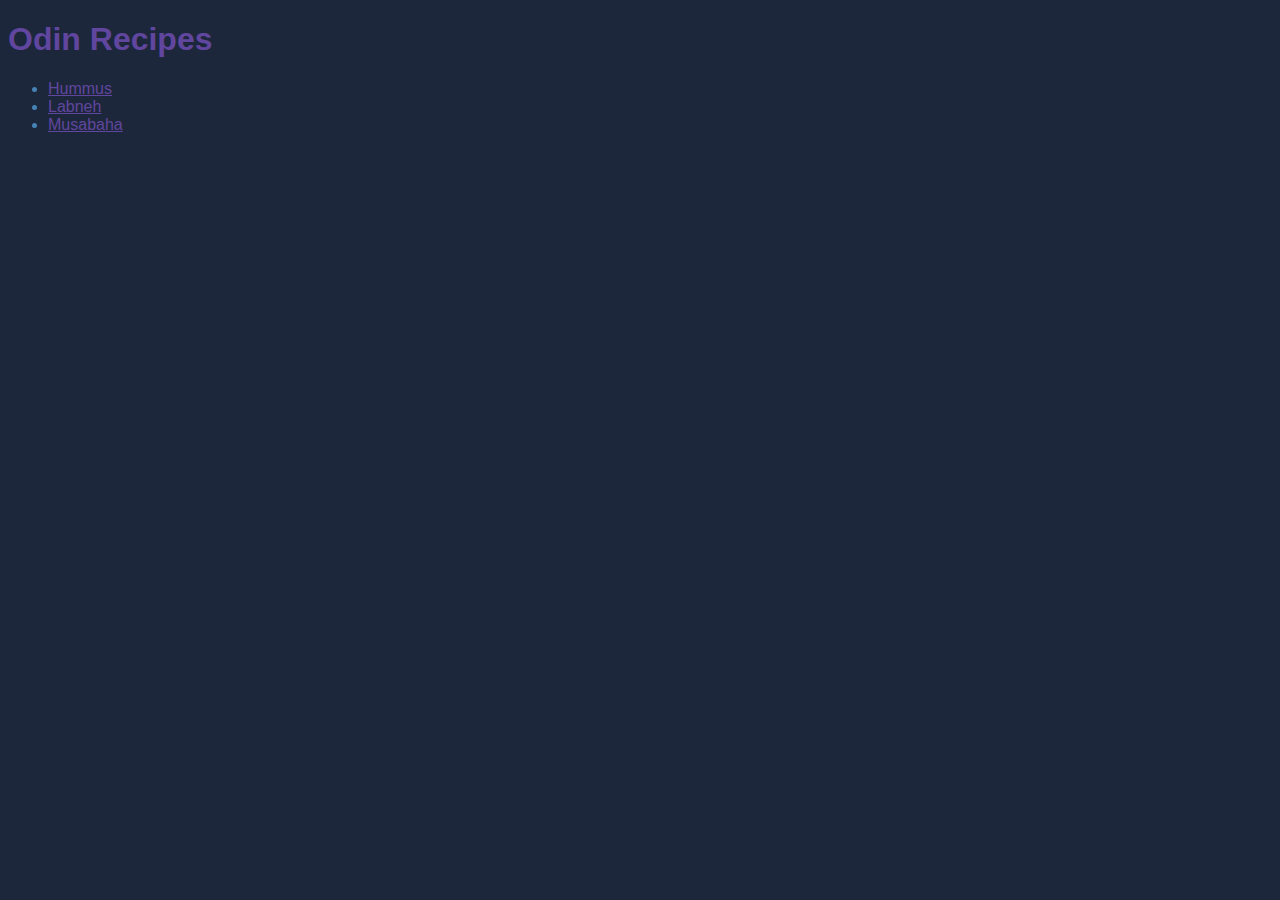
<file: index.html>
<!DOCTYPE html>
<html lang="en">

<head>
    <meta charset="UTF-8">
    <meta name="viewport" content="width=device-width, initial-scale=1.0">
    <title>Document</title>
    <link rel="stylesheet" href="css/style.css">
</head>

<body>
    <h1>Odin Recipes</h1>
    <ul>
        <li><a href="recipes/hummus.html" target="_blank" rel="noopener noreferrer">Hummus</a></li>
        <li><a href="recipes/labneh.html" target="_blank" rel="noopener noreferrer">Labneh</a></li>
        <li><a href="recipes/musabaha.html" target="_blank" rel="noopener noreferrer">Musabaha</a></li>
    </ul>
</body>

</html>
</file>
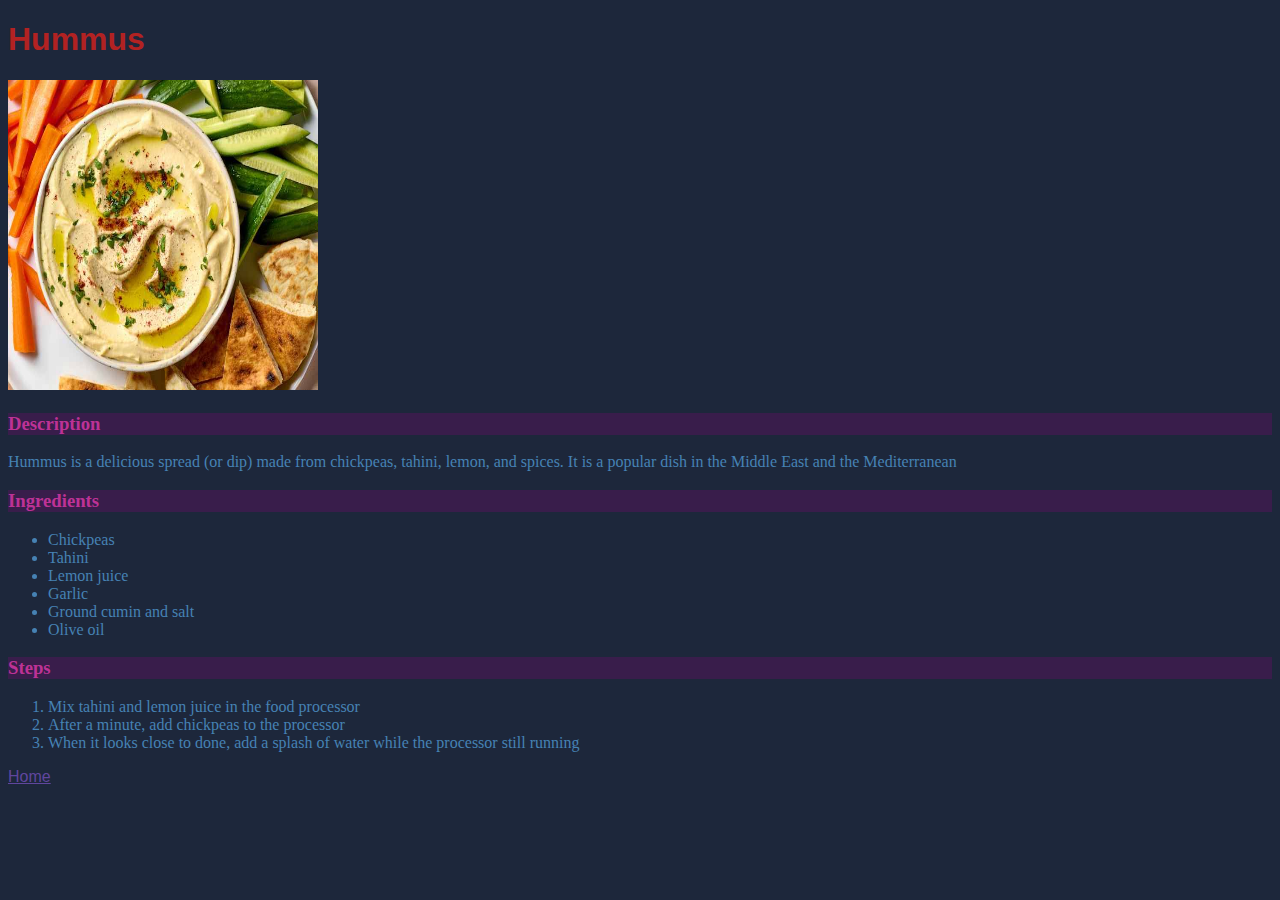
<file: recipes/hummus.html>
<!DOCTYPE html>
<html lang="en">

<head>
    <meta charset="UTF-8">
    <meta name="viewport" content="width=device-width, initial-scale=1.0">
    <title>Hummus</title>
    <link rel="stylesheet" href="../css/style.css">
</head>

<body>
    <h1 id="Hummus">Hummus</h1>
    <img src="../img/hummus.jpg" alt="A plate of hummus with vegetables and bread nearby" height="310" width="310">
    <h3>Description</h3>
    <p>Hummus is a delicious spread (or dip) made from chickpeas, tahini, lemon, and spices. It is a popular dish in the
        Middle East and the Mediterranean</p>
    <h3>Ingredients</h3>
    <ul>
        <li>Chickpeas</li>
        <li>Tahini</li>
        <li>Lemon juice</li>
        <li>Garlic</li>
        <li>Ground cumin and salt</li>
        <li>Olive oil</li>
    </ul>
    <h3>Steps</h3>
    <ol>
        <li>Mix tahini and lemon juice in the food processor</li>
        <li>After a minute, add chickpeas to the processor</li>
        <li>When it looks close to done, add a splash of water while the processor still running</li>
    </ol>
    <a href="../index.html">Home</a>
</body>

</html>
</file>
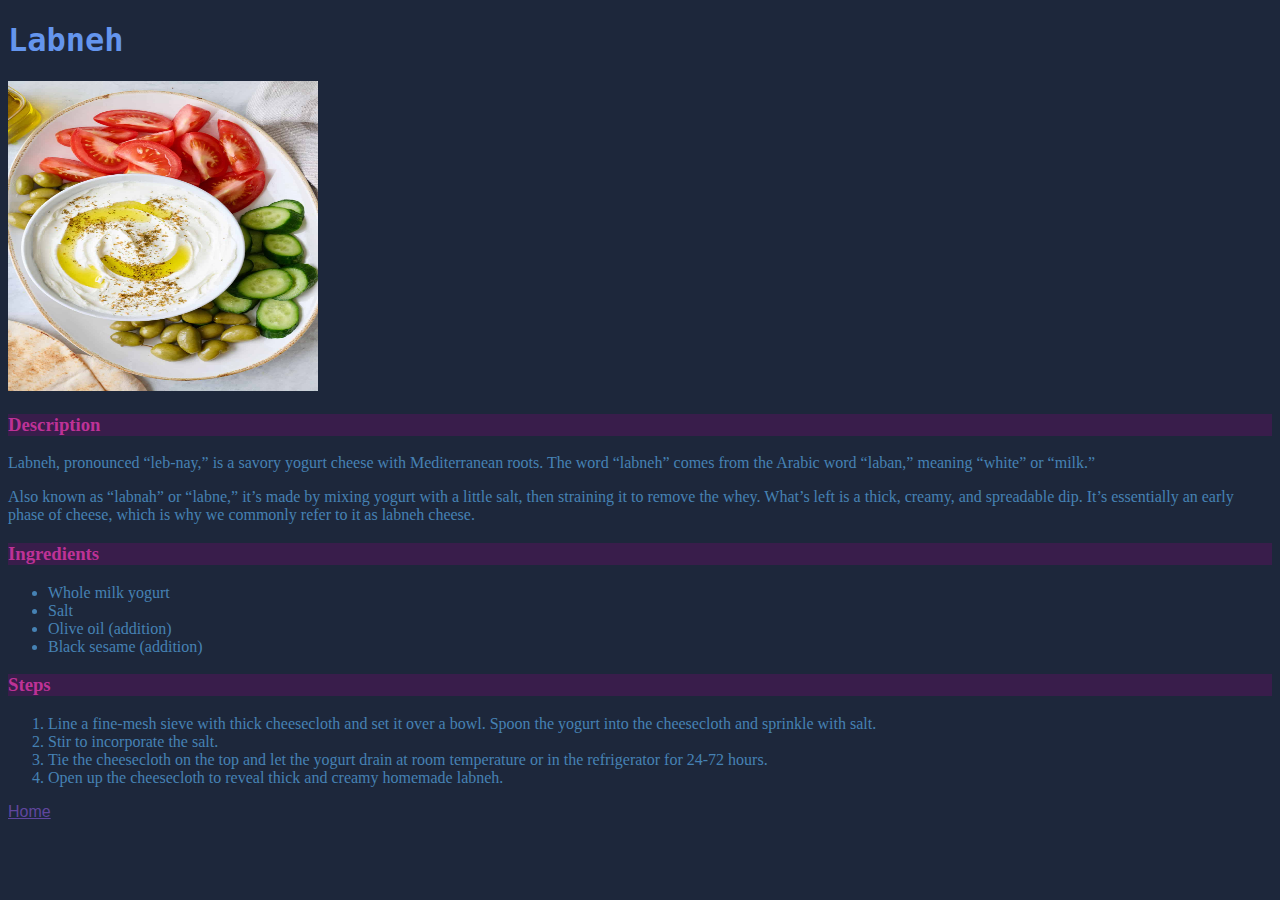
<file: recipes/labneh.html>
<!DOCTYPE html>
<html lang="en">

<head>
    <meta charset="UTF-8">
    <meta name="viewport" content="width=device-width, initial-scale=1.0">
    <link rel="stylesheet" href="../css/style.css">
    <title>Labneh</title>
</head>

<body>
    <h1 id="Labneh">Labneh</h1>
    <img src="../img/labneh.jpg" alt="A plate of labneh with vegetables and bread around it" height="310" width="310">
    <h3>Description</h3>
    <p>Labneh, pronounced “leb-nay,” is a savory yogurt cheese with Mediterranean roots. The word “labneh” comes from
        the Arabic word “laban,” meaning “white” or “milk.”</p>
    <p>Also known as “labnah” or “labne,” it’s made by mixing yogurt with a little salt, then straining it to remove the
        whey. What’s left is a thick, creamy, and spreadable dip. It’s essentially an early phase of cheese, which is
        why we commonly refer to it as labneh cheese.</p>
    <h3>Ingredients</h3>
    <ul>
        <li>Whole milk yogurt</li>
        <li>Salt</li>
        <li>Olive oil (addition)</li>
        <li>Black sesame (addition)</li>
    </ul>
    <h3>Steps</h3>
    <ol>
        <li>Line a fine-mesh sieve with thick cheesecloth and set it over a bowl. Spoon the yogurt into the cheesecloth
            and sprinkle with salt.</li>
        <li>Stir to incorporate the salt.</li>
        <li>Tie the cheesecloth on the top and let the yogurt drain at room temperature or in the refrigerator for 24-72
            hours.</li>
        <li>Open up the cheesecloth to reveal thick and creamy homemade labneh.</li>
    </ol>
    <a href="../index.html">Home</a>
</body>

</html>
</file>
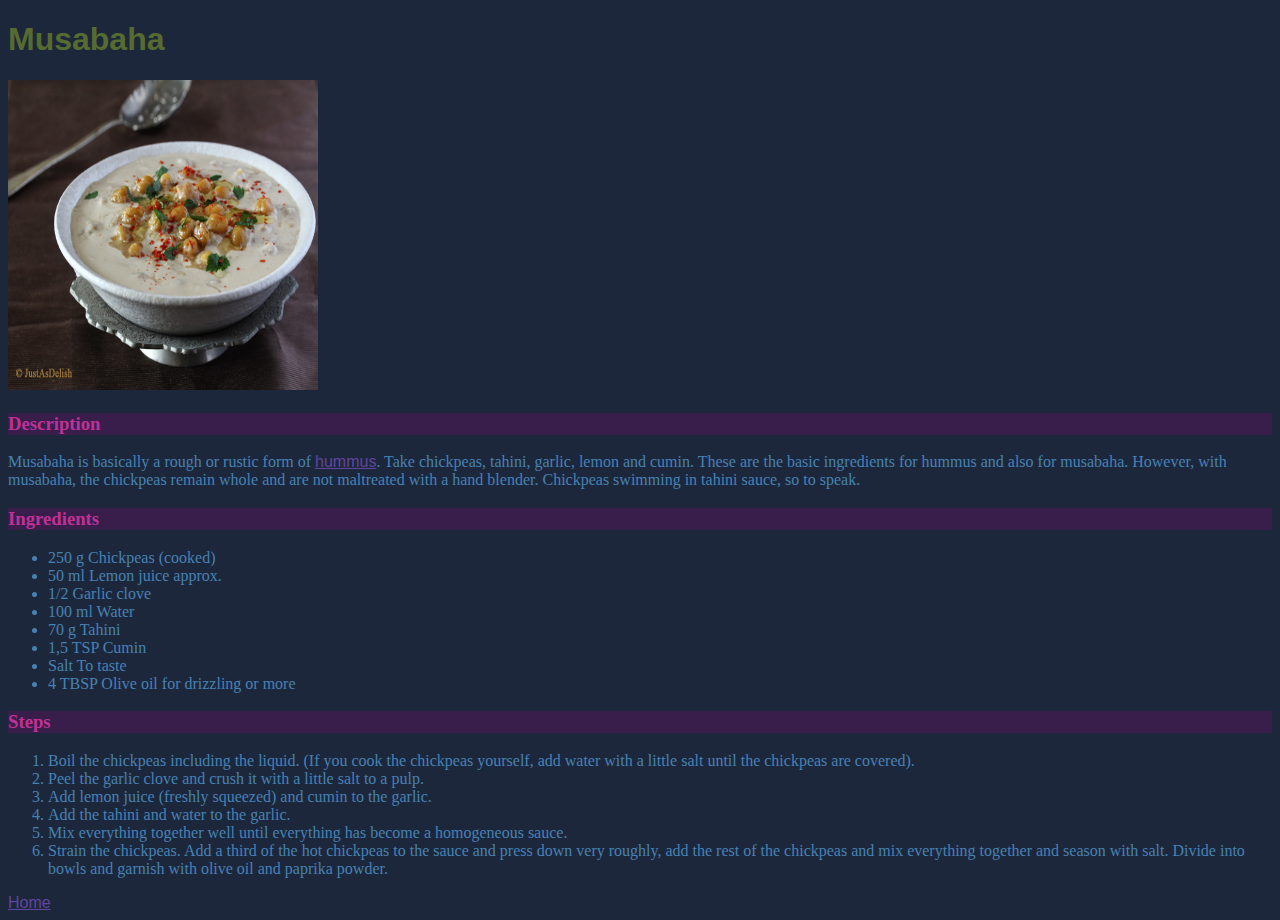
<file: recipes/musabaha.html>
<!DOCTYPE html>
<html lang="en">

<head>
    <meta charset="UTF-8">
    <meta name="viewport" content="width=device-width, initial-scale=1.0">
    <link rel="stylesheet" href="../css/style.css">
    <title>Musabaha</title>
</head>

<body>
    <h1 id="Musabaha">Musabaha</h1>
    <img src="../img/musabaha.jpg" alt="A plate of musabaha" height="310" width="310">
    <h3>Description</h3>
    <p>Musabaha is basically a rough or rustic form of <a href="hummus.html">hummus</a>. Take chickpeas, tahini, garlic,
        lemon and cumin. These are the basic ingredients for hummus and also for musabaha. However, with musabaha, the
        chickpeas remain whole and are not maltreated with a hand blender. Chickpeas swimming in tahini sauce, so to
        speak.</p>
    <h3>Ingredients</h3>
    <ul>
        <li>250 g Chickpeas (cooked)</li>
        <li>50 ml Lemon juice approx.</li>
        <li>1/2 Garlic clove</li>
        <li>100 ml Water</li>
        <li>70 g Tahini</li>
        <li>1,5 TSP Cumin</li>
        <li>Salt To taste</li>
        <li>4 TBSP Olive oil for drizzling or more</li>
    </ul>
    <h3>Steps</h3>
    <ol>
        <li>Boil the chickpeas including the liquid. (If you cook the chickpeas yourself, add water with a little salt
            until the chickpeas are covered).</li>
        <li>Peel the garlic clove and crush it with a little salt to a pulp.</li>
        <li>Add lemon juice (freshly squeezed) and cumin to the garlic.</li>
        <li>Add the tahini and water to the garlic.</li>
        <li>Mix everything together well until everything has become a homogeneous sauce.</li>
        <li>Strain the chickpeas. Add a third of the hot chickpeas to the sauce and press down very roughly, add the
            rest of the chickpeas and mix everything together and season with salt. Divide into bowls and garnish with
            olive oil and paprika powder.</li>
    </ol>
    <a href="../index.html">Home</a>
</body>

</html>
</file>
<file: css/style.css>
body {
    background-color: rgb(29, 39, 59);
}
h1,
a {
    color: rgb(96, 70, 158);
    font-family: Arial, Helvetica, sans-serif;
}

#Labneh {
    color: cornflowerblue;
    font-family: monospace, sans-serif;
}

#Hummus {
    color: firebrick;
    font-family: cursive, sans-serif;
}

#Musabaha {
    color: darkolivegreen;
    font-family: Verdana, Geneva, Tahoma, sans-serif;
}

h3 {
    color: rgba(220, 55, 168, 0.835);
    background-color: rgb(57, 29, 75);
}

li,
p {
    color: steelblue;
}
</file>
